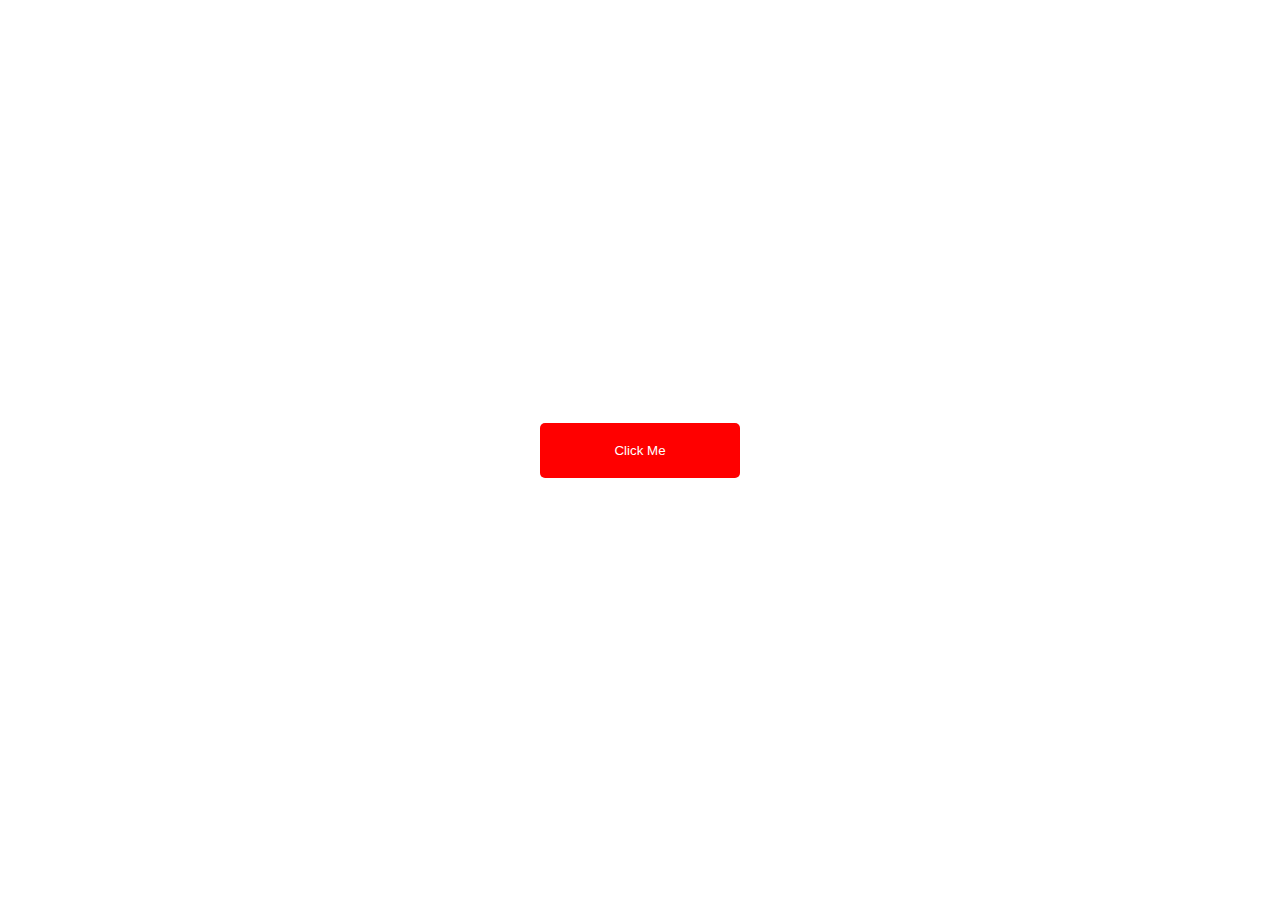
<file: Files and Document/Hello world/index.html>
<html>
	<head>
		<title> Hello world </title>
		<link rel="stylesheet" type="text/css" href="style.css">
	</head>
<body>
	<p id="label"></p>
	<button id="btn" onclick="showText()"> Click Me </button>
	<script src="script.js"></script>
</body>
</html>
</file>
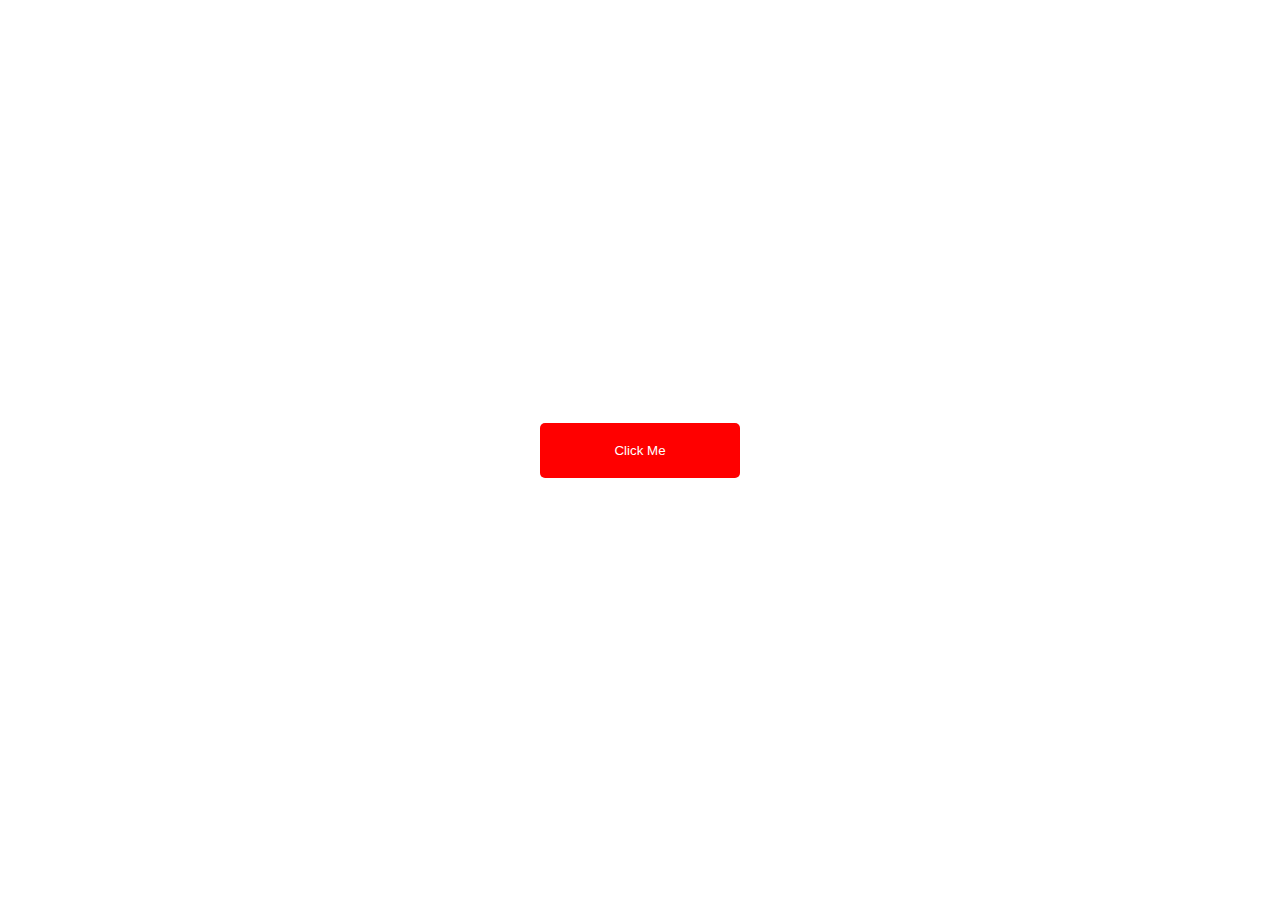
<file: Files and Document/None/index.html>
<html>
	<head>
		<title> None </title>
		<link rel="stylesheet" type="text/css" href="style.css">
	</head>
<body>
	<p id="label"></p>
	<button id="btn" onclick="showText()"> Click Me </button>
	<script src="script.js"></script>
</body>
</html>
</file>
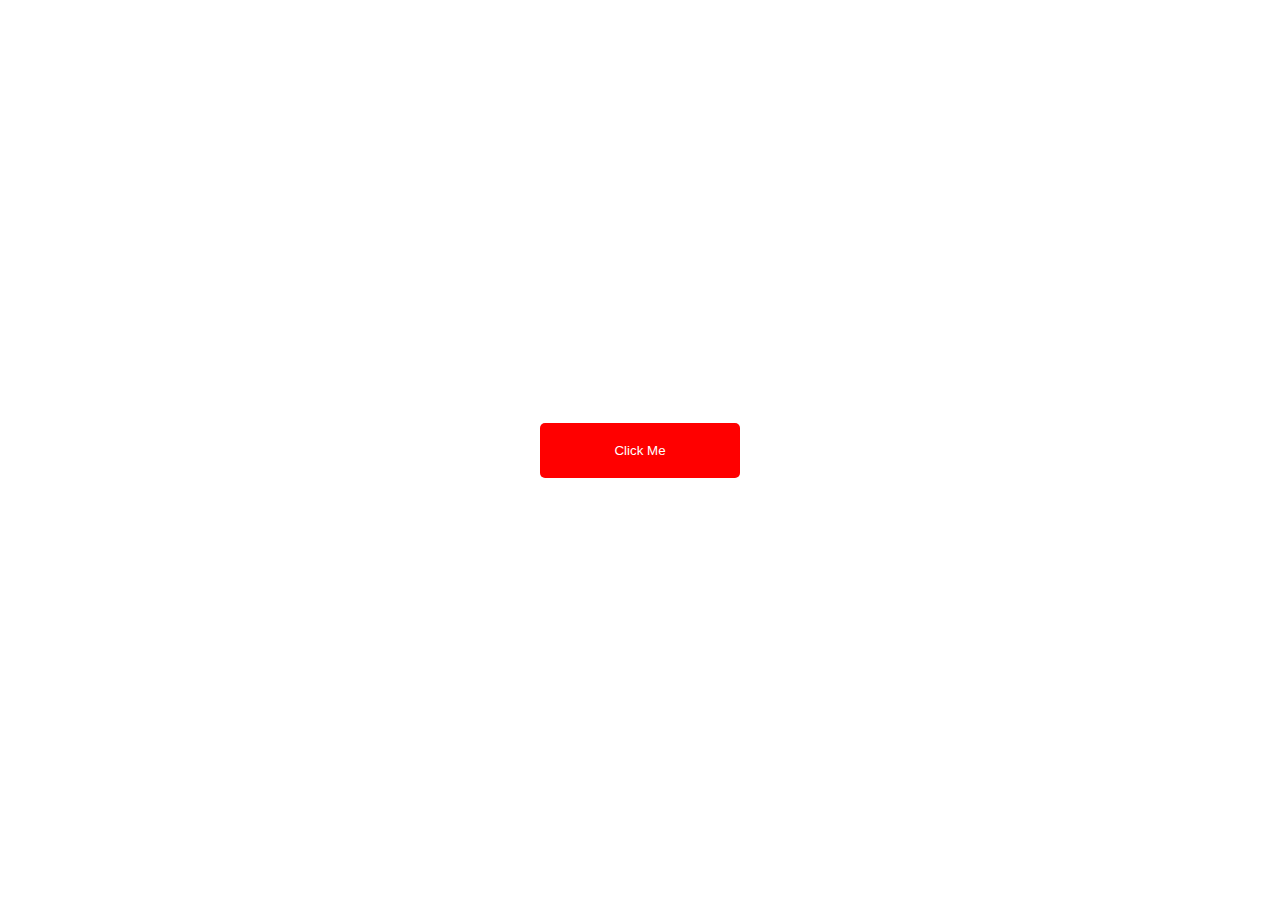
<file: Files and Document/Website bán hàng/index.html>
<html>
	<head>
		<title> Website b�n h�ng </title>
		<link rel="stylesheet" type="text/css" href="style.css">
	</head>
<body>
	<p id="label"></p>
	<button id="btn" onclick="showText()"> Click Me </button>
	<script src="script.js"></script>
</body>
</html>
</file>
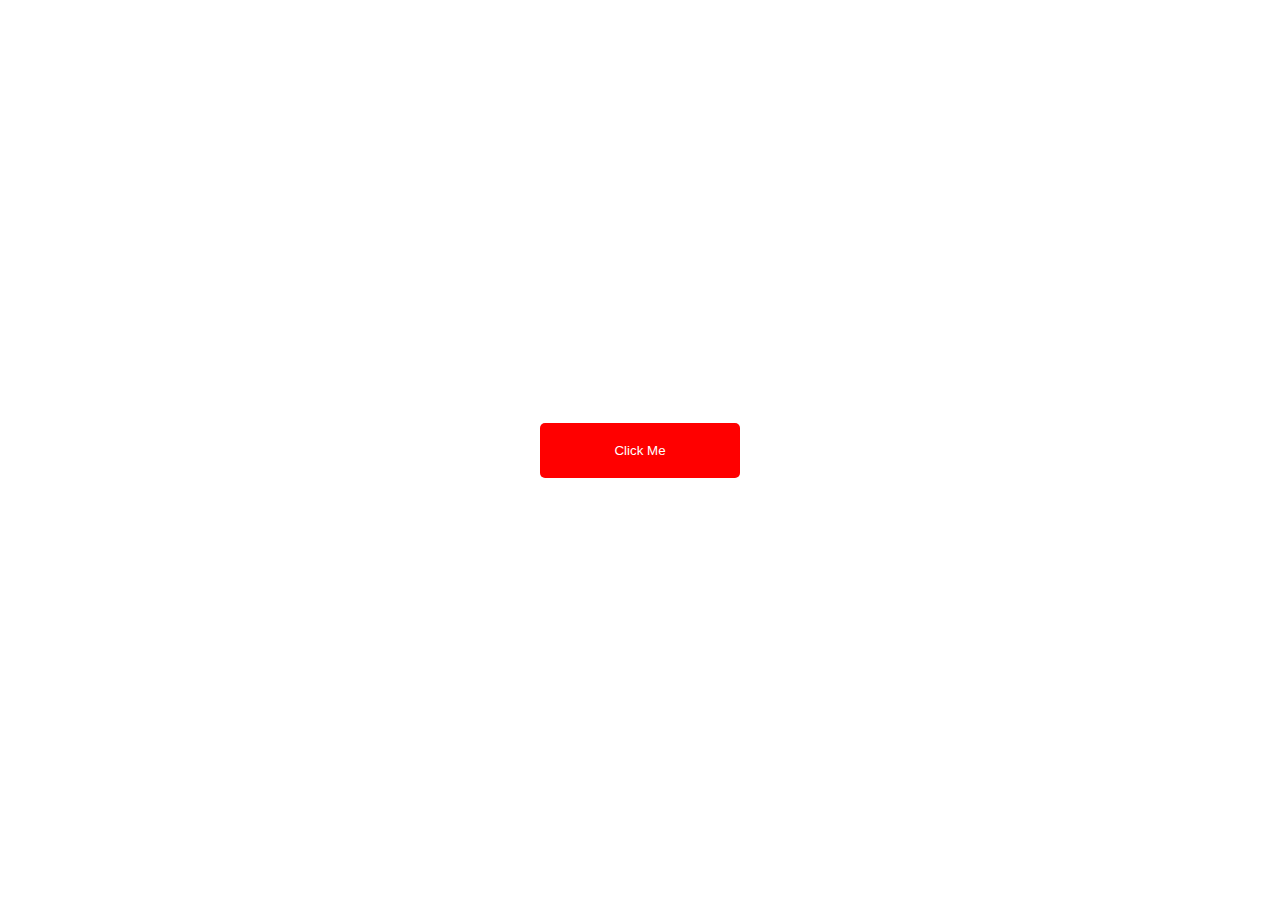
<file: Files and Document/Website bán máy tính/index.html>
<html>
	<head>
		<title> Website bán máy tính </title>
		<link rel="stylesheet" type="text/css" href="style.css">
	</head>
<body>
	<p id="label"></p>
	<button id="btn" onclick="showText()"> Click Me </button>
	<script src="script.js"></script>
</body>
</html>
</file>
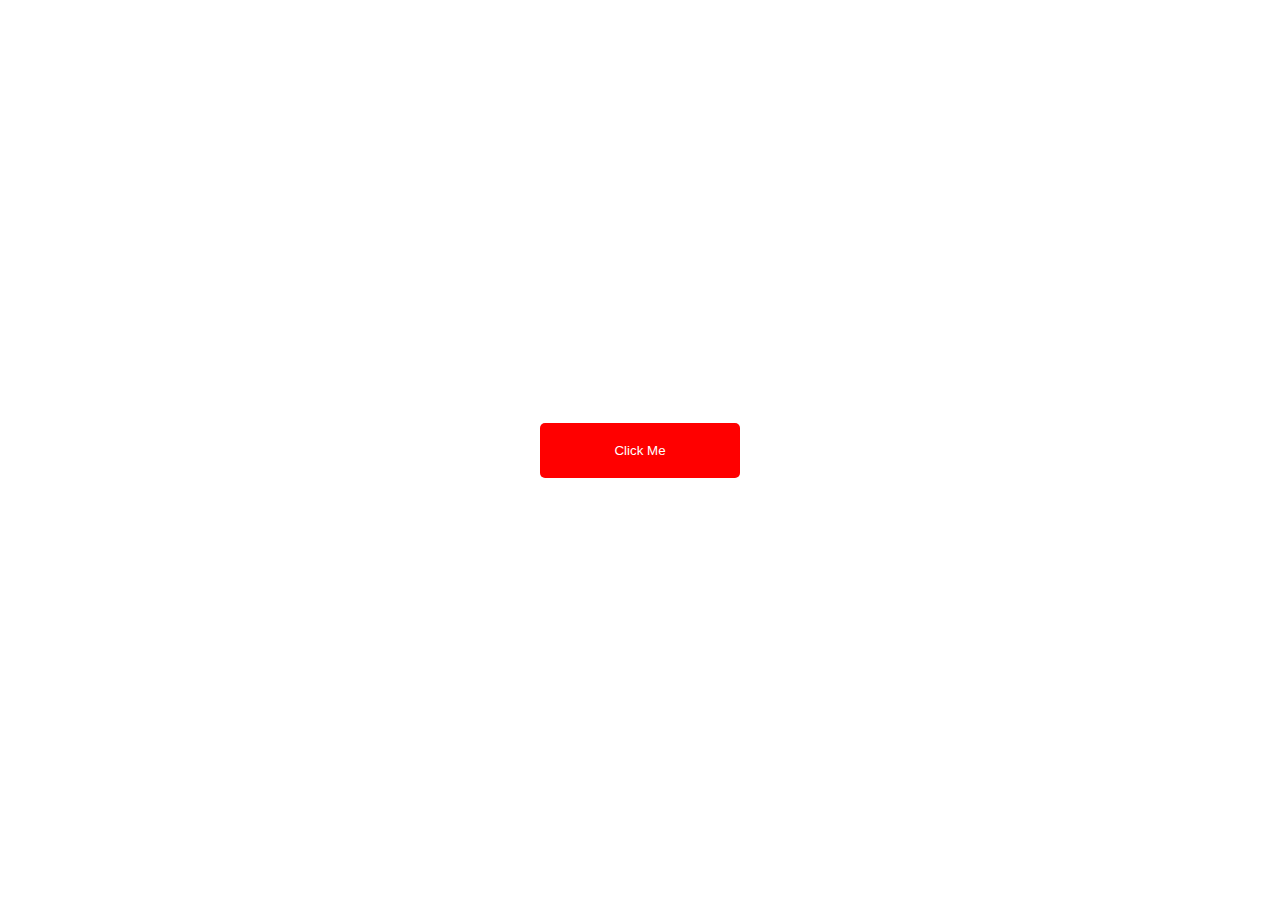
<file: Files and Document/Wechat/index.html>
<html>
	<head>
		<title> Wechat </title>
		<link rel="stylesheet" type="text/css" href="style.css">
	</head>
<body>
	<p id="label"></p>
	<button id="btn" onclick="showText()"> Click Me </button>
	<script src="script.js"></script>
</body>
</html>
</file>
<file: Files and Document/Hello world/style.css>
* {
	margin:0;
	padding:0;
}
body {
	height:100vh;
	display:flex;
	justify-content:center;
	align-items:center;
}
#btn {
	width:200px;
	padding: 20px 10px;
	border-radius:5px;
	background-color:red;
	color:#fff;
	outline:none;border:none;
}
p {
	font-size:30px;
}
</file>
<file: Files and Document/None/style.css>
* {
	margin:0;
	padding:0;
}
body {
	height:100vh;
	display:flex;
	justify-content:center;
	align-items:center;
}
#btn {
	width:200px;
	padding: 20px 10px;
	border-radius:5px;
	background-color:red;
	color:#fff;
	outline:none;border:none;
}
p {
	font-size:30px;
}
</file>
<file: Files and Document/Website bán hàng/style.css>
* {
	margin:0;
	padding:0;
}
body {
	height:100vh;
	display:flex;
	justify-content:center;
	align-items:center;
}
#btn {
	width:200px;
	padding: 20px 10px;
	border-radius:5px;
	background-color:red;
	color:#fff;
	outline:none;border:none;
}
p {
	font-size:30px;
}
</file>
<file: Files and Document/Website bán máy tính/style.css>
* {
	margin:0;
	padding:0;
}
body {
	height:100vh;
	display:flex;
	justify-content:center;
	align-items:center;
}
#btn {
	width:200px;
	padding: 20px 10px;
	border-radius:5px;
	background-color:red;
	color:#fff;
	outline:none;border:none;
}
p {
	font-size:30px;
}
</file>
<file: Files and Document/Wechat/style.css>
* {
	margin:0;
	padding:0;
}
body {
	height:100vh;
	display:flex;
	justify-content:center;
	align-items:center;
}
#btn {
	width:200px;
	padding: 20px 10px;
	border-radius:5px;
	background-color:red;
	color:#fff;
	outline:none;border:none;
}
p {
	font-size:30px;
}
</file>
